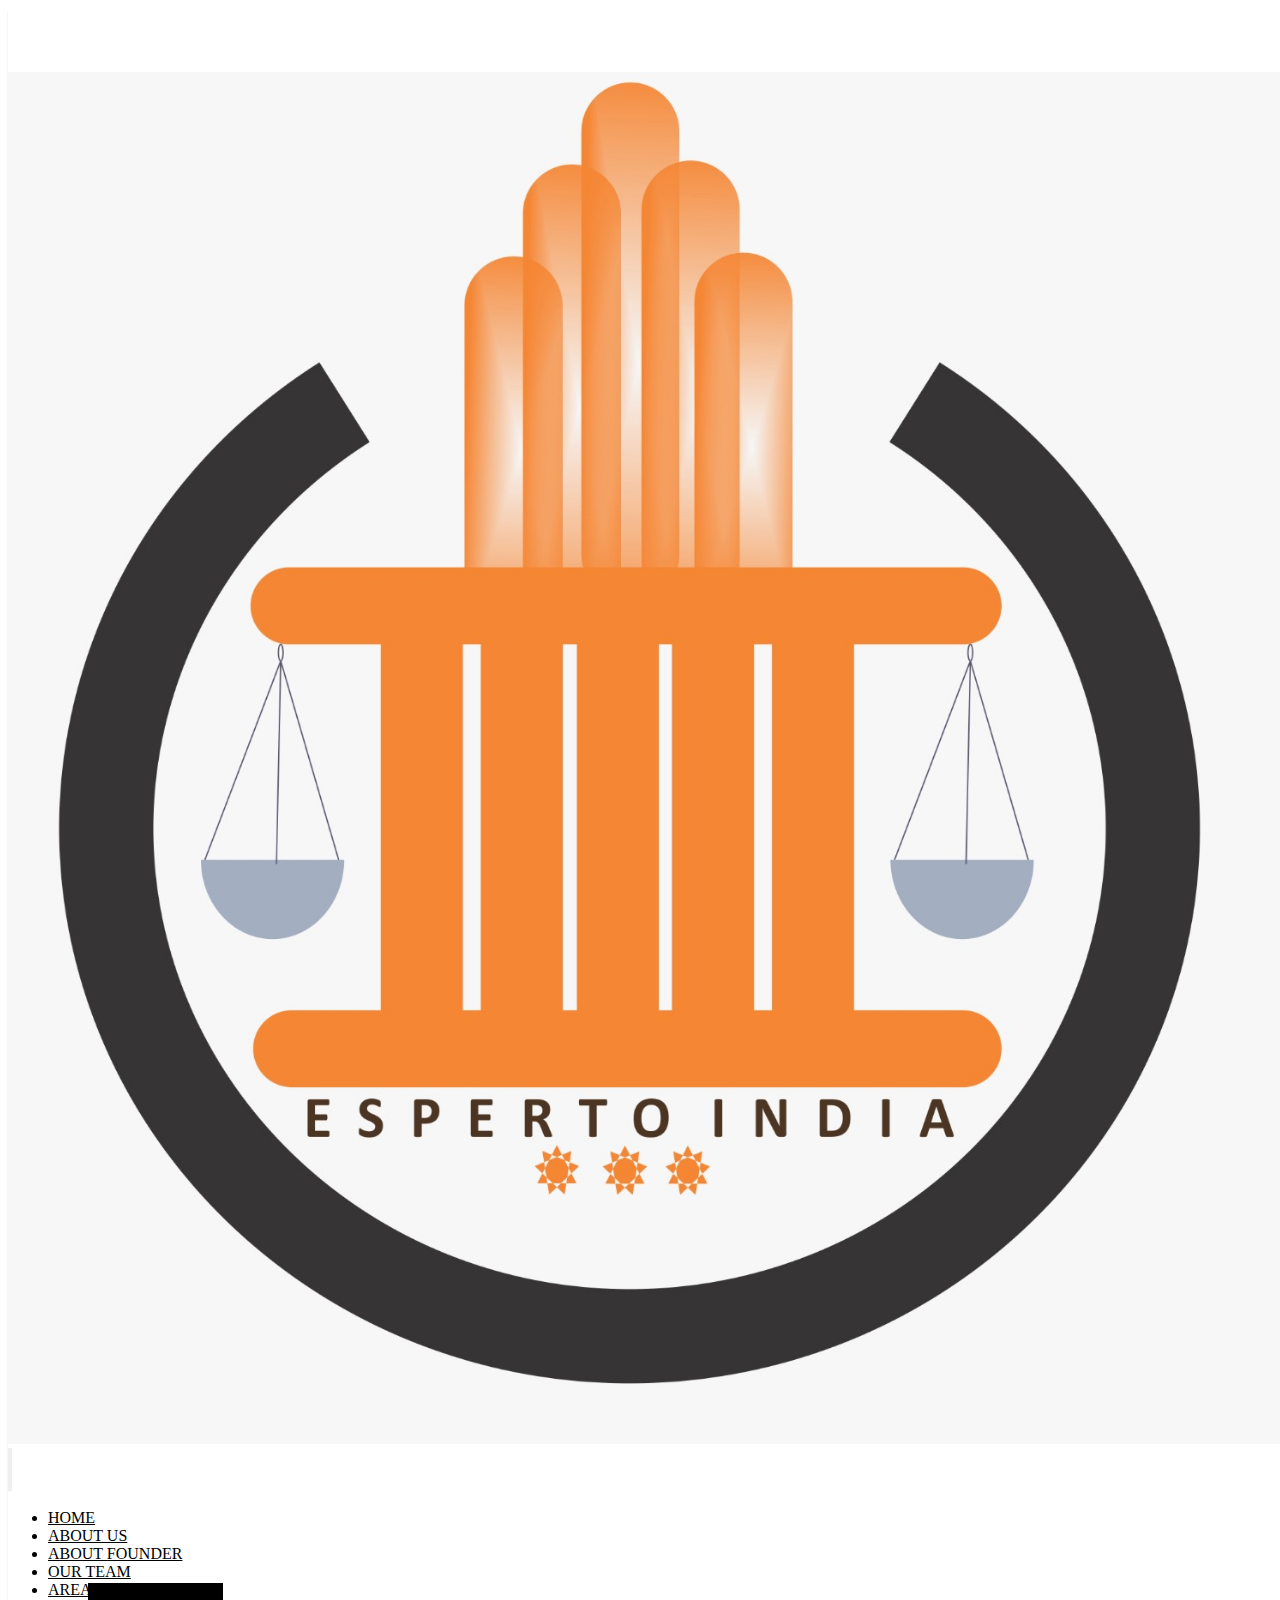
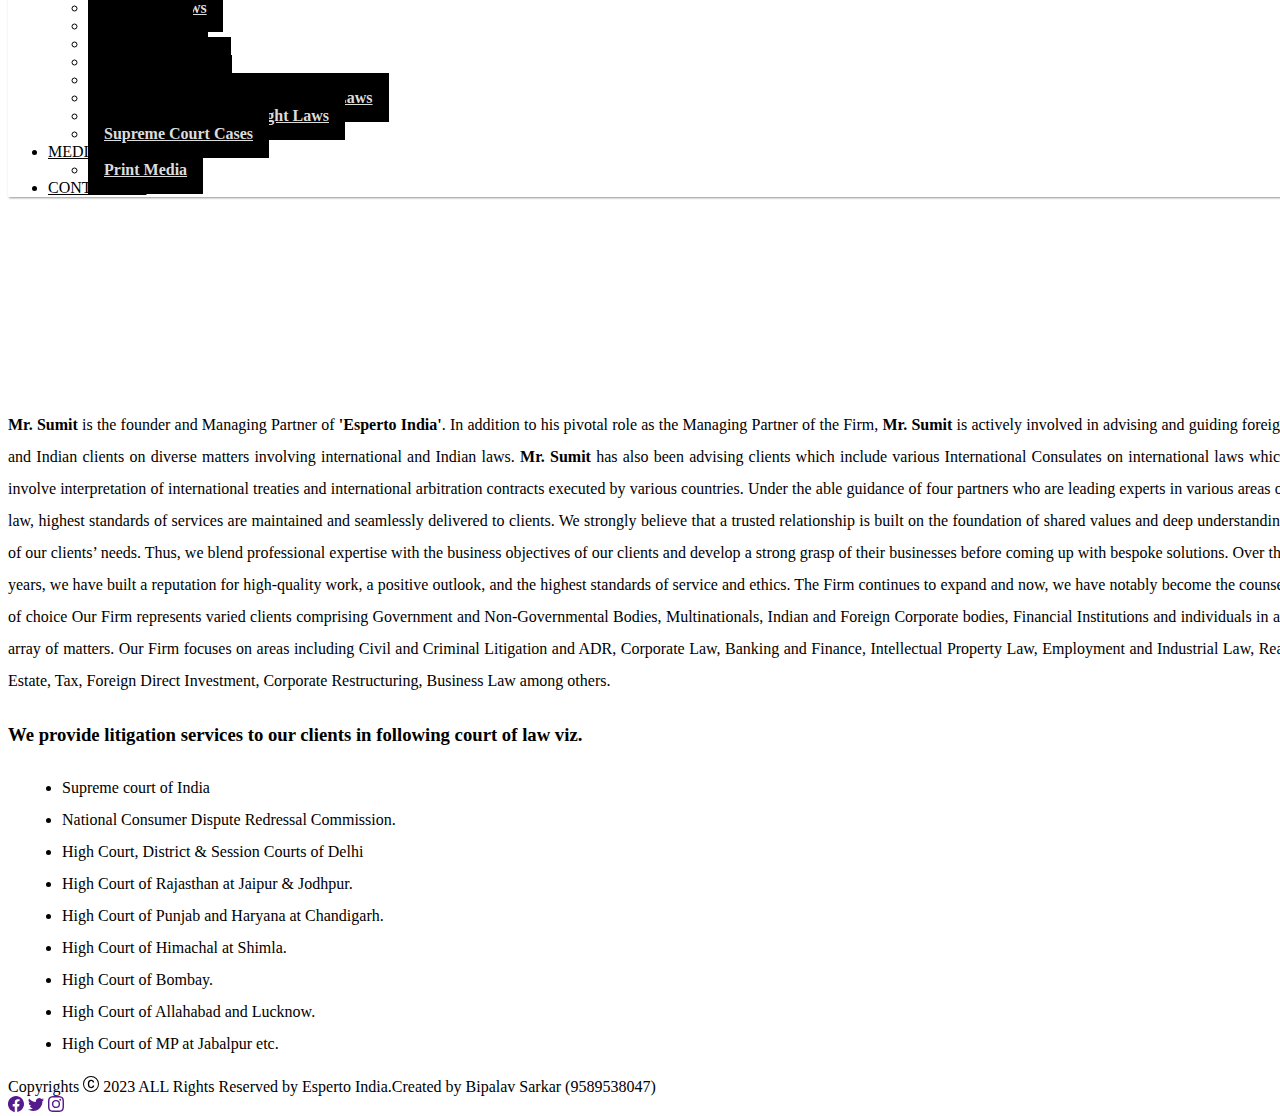
<file: about.html>
<!DOCTYPE html>
<html lang="en">
<head>
    <meta charset="UTF-8">
    <meta name="viewport" content="width=device-width, initial-scale=1.0">
    <title>About</title>
    <link href="https://cdn.jsdelivr.net/npm/bootstrap@5.3.2/dist/css/bootstrap.min.css" rel="stylesheet" integrity="sha384-T3c6CoIi6uLrA9TneNEoa7RxnatzjcDSCmG1MXxSR1GAsXEV/Dwwykc2MPK8M2HN" crossorigin="anonymous">
    <link rel="stylesheet" href="/style.css">
</head>
<body><nav class="navbar navbar-expand-lg bg-light border fixed-top">
  <div class="container">
    <a class="navbar-brand" href="#"><img class="img-fluid" src="/IMG-20231021-WA0005.jpg"></a>
    <button class="navbar-toggler" type="button" data-bs-toggle="collapse" data-bs-target="#navbarNavDropdown" aria-controls="navbarNavDropdown" aria-expanded="false" aria-label="Toggle navigation">
      <span class="navbar-toggler-icon"></span>
    </button>
    <div class="collapse navbar-collapse" id="navbarNavDropdown">
      <ul class="navbar-nav ms-auto">
        <li class="nav-item">
          <a class="nav-link" aria-current="page" href="index.html">HOME</a>
        </li>
        <li class="nav-item">
          <a class="nav-link" href="about.html">ABOUT US</a>
        </li>
        <li class="nav-item">
          <a class="nav-link" href="founder.html">ABOUT FOUNDER</a>
        </li>
        <li class="nav-item">
          <a class="nav-link" href="Team.html">OUR TEAM</a>
        </li>
        <li class="nav-item dropdown">
          <a class="nav-link dropdown-toggle" href="#" role="button" data-bs-toggle="dropdown" aria-expanded="false">
            AREAS OF PRACTICE
          </a>
          <ul class="dropdown-menu">
            <li><a class="dropdown-item" href="criminal.html">Criminal Laws</a></li>
            <li><a class="dropdown-item" href="civil.html">Civil Laws</a></li>
            <li><a class="dropdown-item" href="family.html">Family Laws</a></li>
            <li><a class="dropdown-item" href="consumer.html">Consumer Laws</a></li>
            <li><a class="dropdown-item" href="corporate.html">Corporate Laws</a></li>
            <li><a class="dropdown-item" href="banking.html">Banking And Financial Intitution Laws</a></li>
            <li><a class="dropdown-item" href="intellecual.html">Intellectual Property Right Laws</a></li>
            <li><a class="dropdown-item" href="supreme.html">Supreme Court Cases</a></li>
            
            
          </ul>
        </li>
        <li class="nav-item dropdown">
          <a class="nav-link dropdown-toggle" href="#" role="button" data-bs-toggle="dropdown" aria-expanded="false">
            MEDIA COVERAGE
          </a>
          <ul class="dropdown-menu">
            <li><a class="dropdown-item" href="print.html">Print Media</a></li> 
          </ul>
        </li>
        <li class="nav-item">
          <a class="nav-link" href="contact.html">CONTACT US</a>
        </li>
      </ul>
    </div>
  </div>
</nav>

      <section>
        <div class="container mt-5">
            <div class="row justify-content-center align-items-center mt-5 about">
                <p><strong>Mr. Sumit</strong> is the founder and Managing Partner of <strong>'Esperto India'</strong>. In addition to his pivotal role as the Managing Partner of the Firm, <strong>Mr. Sumit</strong> is actively involved in advising and guiding foreign and Indian clients on diverse matters involving international and Indian laws. <strong>Mr. Sumit</strong> has also been advising clients which include various International Consulates on international laws which involve interpretation of international treaties and international arbitration contracts executed by various countries.


                    Under the able guidance of four partners who are leading experts in various areas of law, highest standards of services are maintained and seamlessly delivered to clients.
                    
                    
                    We strongly believe that a trusted relationship is built on the foundation of shared values and deep understanding of our clients’ needs. Thus, we blend professional expertise with the business objectives of our clients and develop a strong grasp of their businesses before coming up with bespoke solutions.
                    
                    
                    Over the years, we have built a reputation for high-quality work, a positive outlook, and the highest standards of service and ethics. The Firm continues to expand and now, we have notably become the counsel of choice
                    
                    
                    Our Firm represents varied clients comprising Government and Non-Governmental Bodies, Multinationals, Indian and Foreign Corporate bodies, Financial Institutions and individuals in an array of matters. Our Firm focuses on areas including Civil and Criminal Litigation and ADR, Corporate Law, Banking and Finance, Intellectual Property Law, Employment and Industrial Law, Real Estate, Tax, Foreign Direct Investment, Corporate Restructuring, Business Law among others.</p>
                <h3>We provide litigation services to our clients in following court of law viz.</h3>
                <ul class="ul-about">
                    <li>Supreme court of India</li>
                    <li>National Consumer Dispute Redressal Commission.</li>
                    <li>High Court, District & Session Courts of Delhi</li>
                    <li>High Court of Rajasthan at Jaipur & Jodhpur.</li>
                    <li>High Court of Punjab and Haryana at Chandigarh.</li>
                    <li>High Court of Himachal at Shimla.</li>
                    <li>High Court of Bombay.</li>
                    <li>High Court of Allahabad and Lucknow.</li>
                    <li>High Court of MP at Jabalpur etc.</li>
                </ul>
             
                </div>
        </div>
      </section>
      <div class="p-3 container-fluid bg-dark text-white d-flex justify-content-around align-items-center">
        <div>
          Copyrights <svg xmlns="http://www.w3.org/2000/svg" width="16" height="16" fill="currentColor" class="bi bi-c-circle" viewBox="0 0 16 16">
            <path d="M1 8a7 7 0 1 0 14 0A7 7 0 0 0 1 8Zm15 0A8 8 0 1 1 0 8a8 8 0 0 1 16 0ZM8.146 4.992c-1.212 0-1.927.92-1.927 2.502v1.06c0 1.571.703 2.462 1.927 2.462.979 0 1.641-.586 1.729-1.418h1.295v.093c-.1 1.448-1.354 2.467-3.03 2.467-2.091 0-3.269-1.336-3.269-3.603V7.482c0-2.261 1.201-3.638 3.27-3.638 1.681 0 2.935 1.054 3.029 2.572v.088H9.875c-.088-.879-.768-1.512-1.729-1.512Z"/>
          </svg> 2023 ALL Rights Reserved by Esperto India.Created by <span class="fs-5 text-primary">Bipalav Sarkar (9589538047)</span>

        </div>
        <div class="text-center mt-2">
          <a href=""><svg xmlns="http://www.w3.org/2000/svg" width="16" height="16" fill="currentColor" class="bi bi-facebook" viewBox="0 0 16 16">
            <path d="M16 8.049c0-4.446-3.582-8.05-8-8.05C3.58 0-.002 3.603-.002 8.05c0 4.017 2.926 7.347 6.75 7.951v-5.625h-2.03V8.05H6.75V6.275c0-2.017 1.195-3.131 3.022-3.131.876 0 1.791.157 1.791.157v1.98h-1.009c-.993 0-1.303.621-1.303 1.258v1.51h2.218l-.354 2.326H9.25V16c3.824-.604 6.75-3.934 6.75-7.951z"/>
          </svg></a>
          <a href=""><svg xmlns="http://www.w3.org/2000/svg" width="16" height="16" fill="currentColor" class="mx-3 bi bi-twitter" viewBox="0 0 16 16">
            <path d="M5.026 15c6.038 0 9.341-5.003 9.341-9.334 0-.14 0-.282-.006-.422A6.685 6.685 0 0 0 16 3.542a6.658 6.658 0 0 1-1.889.518 3.301 3.301 0 0 0 1.447-1.817 6.533 6.533 0 0 1-2.087.793A3.286 3.286 0 0 0 7.875 6.03a9.325 9.325 0 0 1-6.767-3.429 3.289 3.289 0 0 0 1.018 4.382A3.323 3.323 0 0 1 .64 6.575v.045a3.288 3.288 0 0 0 2.632 3.218 3.203 3.203 0 0 1-.865.115 3.23 3.23 0 0 1-.614-.057 3.283 3.283 0 0 0 3.067 2.277A6.588 6.588 0 0 1 .78 13.58a6.32 6.32 0 0 1-.78-.045A9.344 9.344 0 0 0 5.026 15z"/>
          </svg></a>
          <a href=""><svg xmlns="http://www.w3.org/2000/svg" width="16" height="16" fill="currentColor" class="bi bi-instagram" viewBox="0 0 16 16">
            <path d="M8 0C5.829 0 5.556.01 4.703.048 3.85.088 3.269.222 2.76.42a3.917 3.917 0 0 0-1.417.923A3.927 3.927 0 0 0 .42 2.76C.222 3.268.087 3.85.048 4.7.01 5.555 0 5.827 0 8.001c0 2.172.01 2.444.048 3.297.04.852.174 1.433.372 1.942.205.526.478.972.923 1.417.444.445.89.719 1.416.923.51.198 1.09.333 1.942.372C5.555 15.99 5.827 16 8 16s2.444-.01 3.298-.048c.851-.04 1.434-.174 1.943-.372a3.916 3.916 0 0 0 1.416-.923c.445-.445.718-.891.923-1.417.197-.509.332-1.09.372-1.942C15.99 10.445 16 10.173 16 8s-.01-2.445-.048-3.299c-.04-.851-.175-1.433-.372-1.941a3.926 3.926 0 0 0-.923-1.417A3.911 3.911 0 0 0 13.24.42c-.51-.198-1.092-.333-1.943-.372C10.443.01 10.172 0 7.998 0h.003zm-.717 1.442h.718c2.136 0 2.389.007 3.232.046.78.035 1.204.166 1.486.275.373.145.64.319.92.599.28.28.453.546.598.92.11.281.24.705.275 1.485.039.843.047 1.096.047 3.231s-.008 2.389-.047 3.232c-.035.78-.166 1.203-.275 1.485a2.47 2.47 0 0 1-.599.919c-.28.28-.546.453-.92.598-.28.11-.704.24-1.485.276-.843.038-1.096.047-3.232.047s-2.39-.009-3.233-.047c-.78-.036-1.203-.166-1.485-.276a2.478 2.478 0 0 1-.92-.598 2.48 2.48 0 0 1-.6-.92c-.109-.281-.24-.705-.275-1.485-.038-.843-.046-1.096-.046-3.233 0-2.136.008-2.388.046-3.231.036-.78.166-1.204.276-1.486.145-.373.319-.64.599-.92.28-.28.546-.453.92-.598.282-.11.705-.24 1.485-.276.738-.034 1.024-.044 2.515-.045v.002zm4.988 1.328a.96.96 0 1 0 0 1.92.96.96 0 0 0 0-1.92zm-4.27 1.122a4.109 4.109 0 1 0 0 8.217 4.109 4.109 0 0 0 0-8.217zm0 1.441a2.667 2.667 0 1 1 0 5.334 2.667 2.667 0 0 1 0-5.334z"/>
          </svg></a>
        </div>
      
    </div>






















    <script src="https://cdn.jsdelivr.net/npm/bootstrap@5.3.2/dist/js/bootstrap.bundle.min.js" integrity="sha384-C6RzsynM9kWDrMNeT87bh95OGNyZPhcTNXj1NW7RuBCsyN/o0jlpcV8Qyq46cDfL" crossorigin="anonymous"></script>

</body>
</html>
</file>
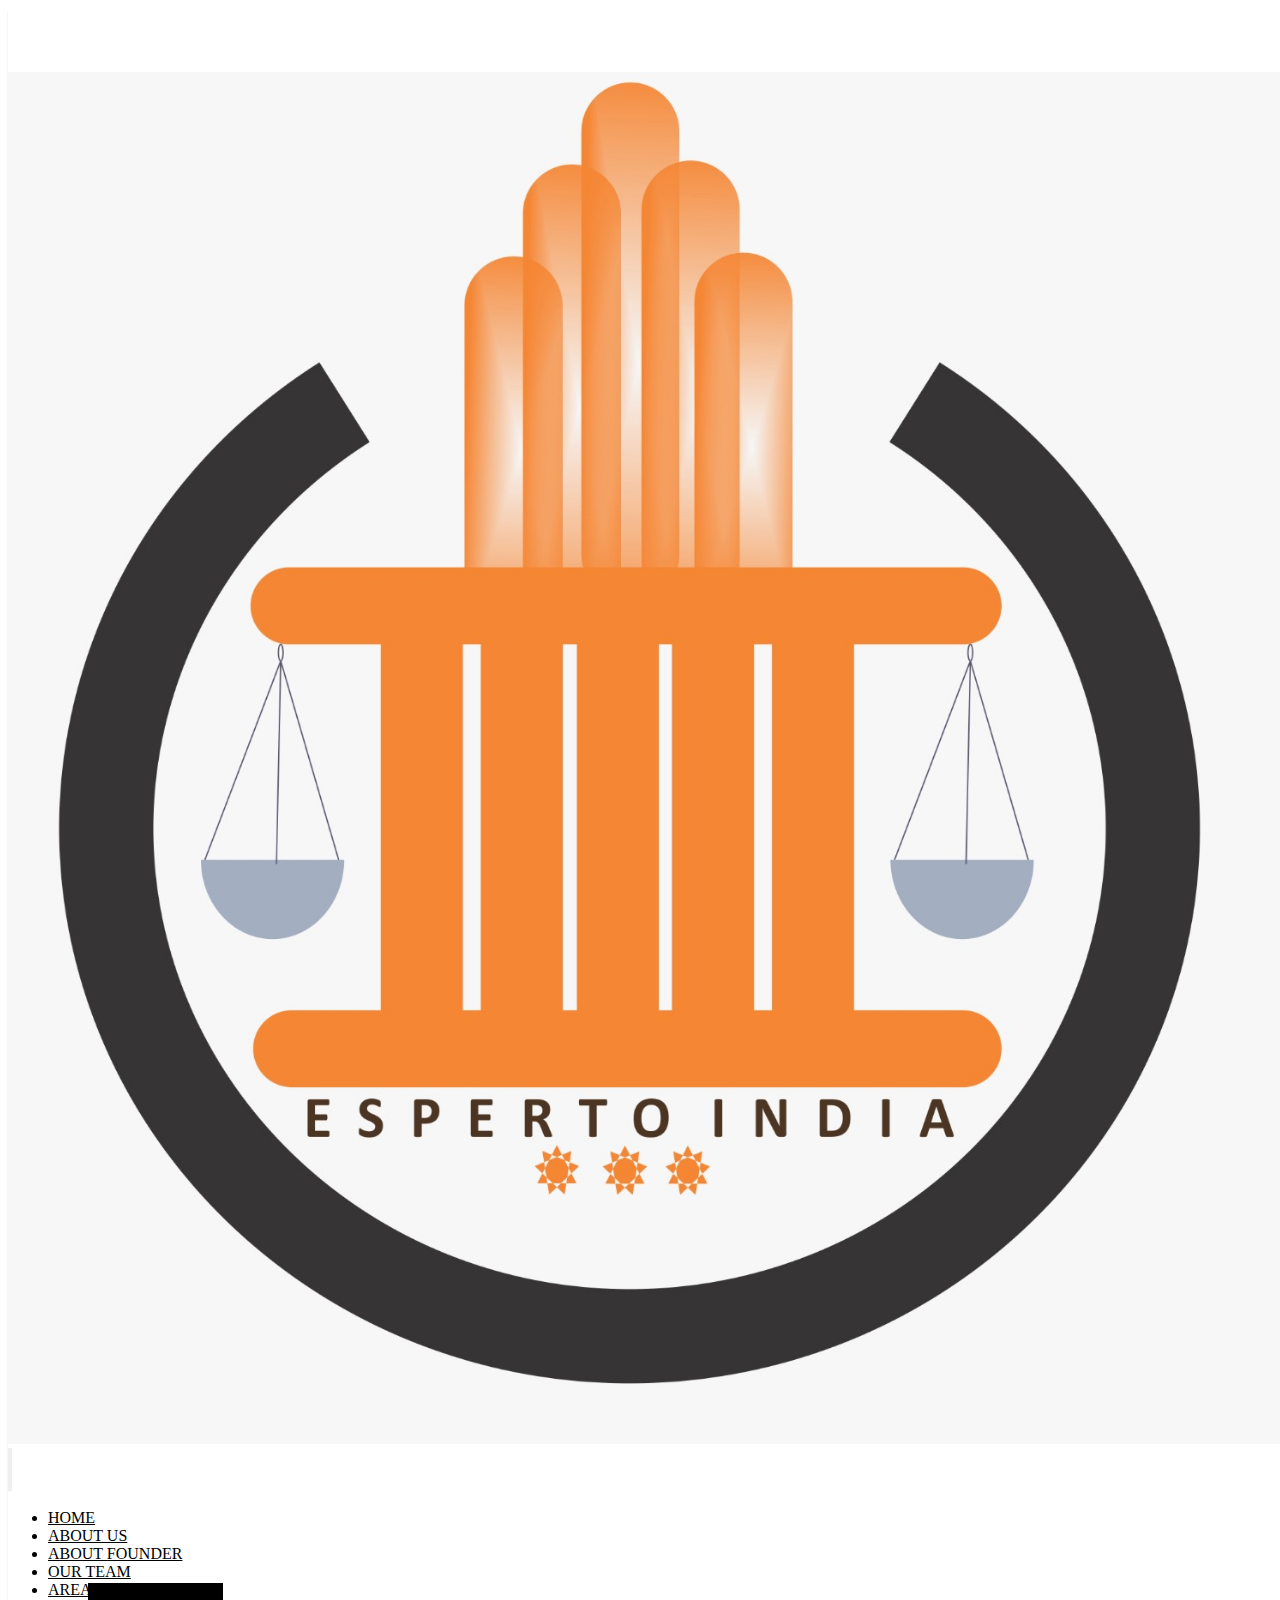
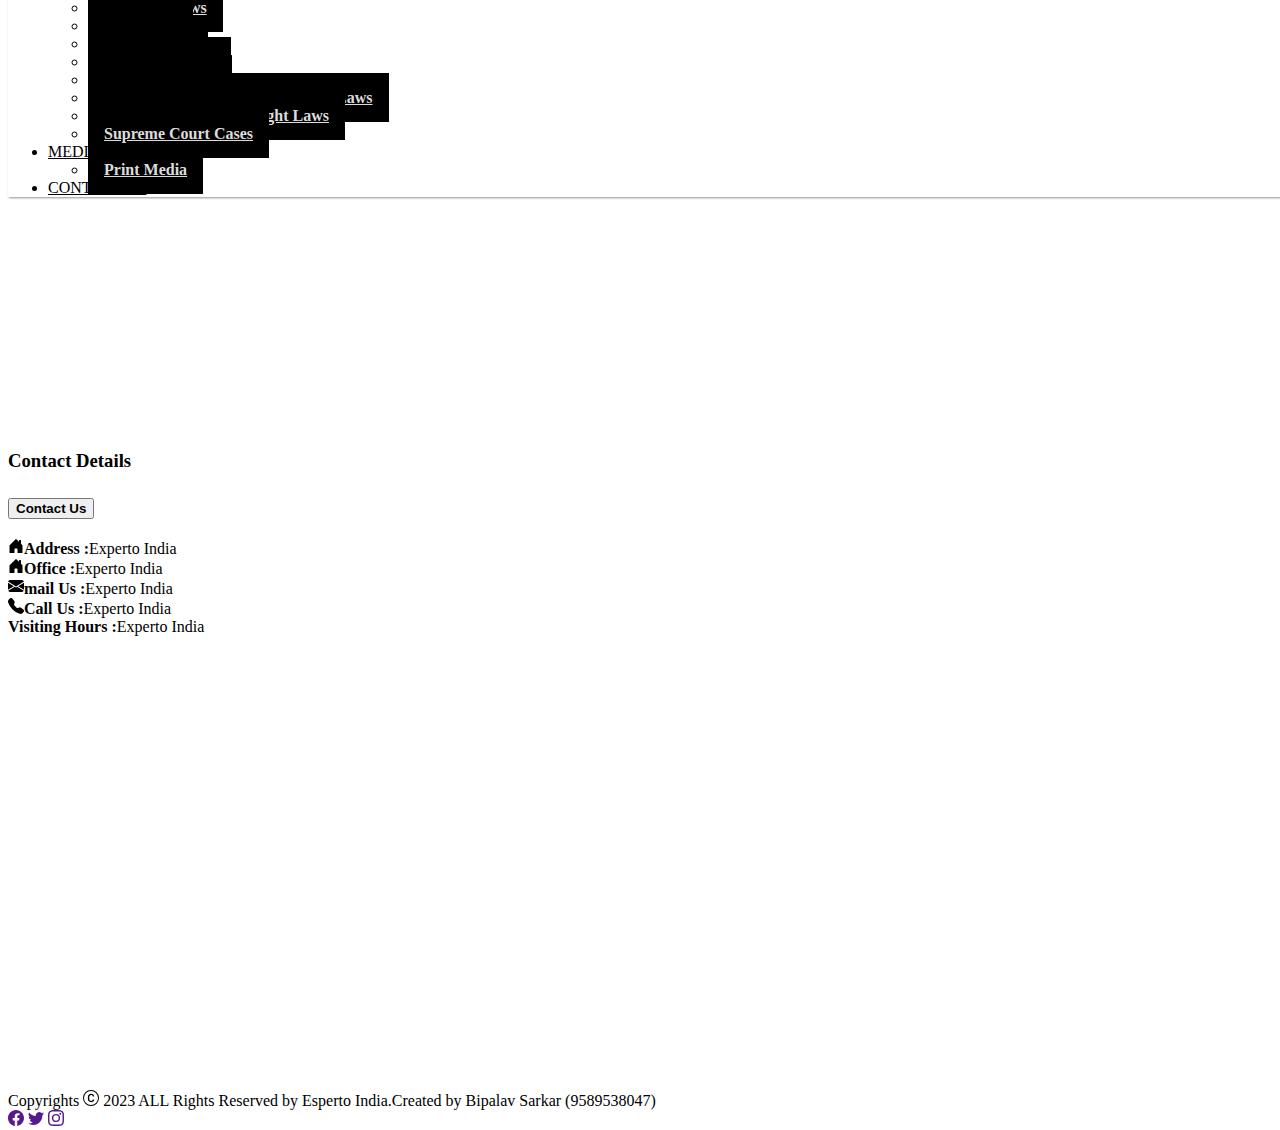
<file: contact.html>
<!DOCTYPE html>
<html lang="en">
<head>
    <meta charset="UTF-8">
    <meta name="viewport" content="width=device-width, initial-scale=1.0">
    <title>Contact us</title>
    <link href="https://cdn.jsdelivr.net/npm/bootstrap@5.3.2/dist/css/bootstrap.min.css" rel="stylesheet" integrity="sha384-T3c6CoIi6uLrA9TneNEoa7RxnatzjcDSCmG1MXxSR1GAsXEV/Dwwykc2MPK8M2HN" crossorigin="anonymous">
    <link rel="stylesheet" href="/style.css">
</head>
<body class="container-fluid">
  <nav class="navbar navbar-expand-lg bg-light border fixed-top">
  <div class="container">
    <a class="navbar-brand" href="#"><img class="img-fluid" src="/IMG-20231021-WA0005.jpg"></a>
    <button class="navbar-toggler" type="button" data-bs-toggle="collapse" data-bs-target="#navbarNavDropdown" aria-controls="navbarNavDropdown" aria-expanded="false" aria-label="Toggle navigation">
      <span class="navbar-toggler-icon"></span>
    </button>
    <div class="collapse navbar-collapse" id="navbarNavDropdown">
      <ul class="navbar-nav ms-auto">
        <li class="nav-item">
          <a class="nav-link" aria-current="page" href="index.html">HOME</a>
        </li>
        <li class="nav-item">
          <a class="nav-link" href="about.html">ABOUT US</a>
        </li>
        <li class="nav-item">
          <a class="nav-link" href="founder.html">ABOUT FOUNDER</a>
        </li>
        <li class="nav-item">
          <a class="nav-link" href="Team.html">OUR TEAM</a>
        </li>
        <li class="nav-item dropdown">
          <a class="nav-link dropdown-toggle" href="#" role="button" data-bs-toggle="dropdown" aria-expanded="false">
            AREAS OF PRACTICE
          </a>
          <ul class="dropdown-menu">
            <li><a class="dropdown-item" href="criminal.html">Criminal Laws</a></li>
            <li><a class="dropdown-item" href="civil.html">Civil Laws</a></li>
            <li><a class="dropdown-item" href="family.html">Family Laws</a></li>
            <li><a class="dropdown-item" href="consumer.html">Consumer Laws</a></li>
            <li><a class="dropdown-item" href="corporate.html">Corporate Laws</a></li>
            <li><a class="dropdown-item" href="banking.html">Banking And Financial Intitution Laws</a></li>
            <li><a class="dropdown-item" href="intellecual.html">Intellectual Property Right Laws</a></li>
            <li><a class="dropdown-item" href="supreme.html">Supreme Court Cases</a></li>
            
            
          </ul>
        </li>
        <li class="nav-item dropdown">
          <a class="nav-link dropdown-toggle" href="#" role="button" data-bs-toggle="dropdown" aria-expanded="false">
            MEDIA COVERAGE
          </a>
          <ul class="dropdown-menu">
            <li><a class="dropdown-item" href="print.html">Print Media</a></li> 
          </ul>
        </li>
        <li class="nav-item">
          <a class="nav-link" href="contact.html">CONTACT US</a>
        </li>
      </ul>
    </div>
  </div>
</nav>

      <section id="contact">
        <div class="container">
          <h3 class="contacth-3 text-center">Contact Details</h3>
          <div class="row mt-4">
             
            <div class="col-12 col-sm-12 col-md-6 col-lg-6">
              <div class="accordion" id="accordionExample">
                <div class="accordion-item">
                  <h2 class="accordion-header" id="headingOne">
                    <button class="accordion-button bg-light" type="button" data-bs-toggle="collapse" data-bs-target="#collapseOne" aria-expanded="true" aria-controls="collapseOne">
                      <strong>Contact Us</strong>
                    </button>
                  </h2>
                  <div id="collapseOne" class="accordion-collapse collapse show" aria-labelledby="headingOne" data-bs-parent="#accordionExample">
                    <div class="accordion-body align-items-center">
                      <svg xmlns="http://www.w3.org/2000/svg" width="16" height="16" fill="currentColor" class="text-primary bi bi-house-door-fill" viewBox="0 0 16 16">
                        <path d="M6.5 14.5v-3.505c0-.245.25-.495.5-.495h2c.25 0 .5.25.5.5v3.5a.5.5 0 0 0 .5.5h4a.5.5 0 0 0 .5-.5v-7a.5.5 0 0 0-.146-.354L13 5.793V2.5a.5.5 0 0 0-.5-.5h-1a.5.5 0 0 0-.5.5v1.293L8.354 1.146a.5.5 0 0 0-.708 0l-6 6A.5.5 0 0 0 1.5 7.5v7a.5.5 0 0 0 .5.5h4a.5.5 0 0 0 .5-.5Z"/>
                      </svg><span><strong class="mx-2">Address :</strong>Experto India </span>
                    </div>
                  </div>
                  <div id="collapseOne" class="accordion-collapse collapse show" aria-labelledby="headingOne" data-bs-parent="#accordionExample">
                    <div class="accordion-body align-items-center">
                      <svg xmlns="http://www.w3.org/2000/svg" width="16" height="16" fill="currentColor" class="text-primary bi bi-house-door-fill" viewBox="0 0 16 16">
                        <path d="M6.5 14.5v-3.505c0-.245.25-.495.5-.495h2c.25 0 .5.25.5.5v3.5a.5.5 0 0 0 .5.5h4a.5.5 0 0 0 .5-.5v-7a.5.5 0 0 0-.146-.354L13 5.793V2.5a.5.5 0 0 0-.5-.5h-1a.5.5 0 0 0-.5.5v1.293L8.354 1.146a.5.5 0 0 0-.708 0l-6 6A.5.5 0 0 0 1.5 7.5v7a.5.5 0 0 0 .5.5h4a.5.5 0 0 0 .5-.5Z"/>
                      </svg><span><strong class="mx-2">Office :</strong>Experto India </span>
                    </div>
                  </div>
                  <div id="collapseOne" class="accordion-collapse collapse show" aria-labelledby="headingOne" data-bs-parent="#accordionExample">
                    <div class="accordion-body align-items-center">
                      <svg xmlns="http://www.w3.org/2000/svg" width="16" height="16" fill="currentColor" class="text-primary bi bi-envelope-fill" viewBox="0 0 16 16">
                        <path d="M.05 3.555A2 2 0 0 1 2 2h12a2 2 0 0 1 1.95 1.555L8 8.414.05 3.555ZM0 4.697v7.104l5.803-3.558L0 4.697ZM6.761 8.83l-6.57 4.027A2 2 0 0 0 2 14h12a2 2 0 0 0 1.808-1.144l-6.57-4.027L8 9.586l-1.239-.757Zm3.436-.586L16 11.801V4.697l-5.803 3.546Z"/>
                      </svg><span><strong class="mx-2">mail Us :</strong>Experto India </span>
                    </div>
                  </div>
                  <div id="collapseOne" class="accordion-collapse collapse show" aria-labelledby="headingOne" data-bs-parent="#accordionExample">
                    <div class="accordion-body align-items-center">
                      <svg xmlns="http://www.w3.org/2000/svg" width="16" height="16" fill="currentColor" class="text-primary bi bi-telephone-fill" viewBox="0 0 16 16">
                        <path fill-rule="evenodd" d="M1.885.511a1.745 1.745 0 0 1 2.61.163L6.29 2.98c.329.423.445.974.315 1.494l-.547 2.19a.678.678 0 0 0 .178.643l2.457 2.457a.678.678 0 0 0 .644.178l2.189-.547a1.745 1.745 0 0 1 1.494.315l2.306 1.794c.829.645.905 1.87.163 2.611l-1.034 1.034c-.74.74-1.846 1.065-2.877.702a18.634 18.634 0 0 1-7.01-4.42 18.634 18.634 0 0 1-4.42-7.009c-.362-1.03-.037-2.137.703-2.877L1.885.511z"/>
                      </svg><span><strong class="mx-2">Call Us :</strong>Experto India </span>
                    </div>
                  </div>
                  <div id="collapseOne" class="accordion-collapse collapse show" aria-labelledby="headingOne" data-bs-parent="#accordionExample">
                    <div class="accordion-body align-items-center">
                      <span><strong class="mx-4">Visiting Hours :</strong>Experto India </span>
                    </div>
                  </div>
                </div>
              </div>
            </div>
            <div class="col-12 col-sm-12 col-md-6 col-lg-6">
              <iframe class="w-100" src="https://www.google.com/maps/embed?pb=!1m18!1m12!1m3!1d3502.520486652764!2d77.07121945917608!3d28.614158747431272!2m3!1f0!2f0!3f0!3m2!1i1024!2i768!4f13.1!3m3!1m2!1s0x390d04ca52adf05f%3A0x42f6e0e650741b8b!2sGurudawarwa%20Sibgh%20Sabha!5e0!3m2!1sen!2sin!4v1698304167647!5m2!1sen!2sin"  height="450" style="border:0;" allowfullscreen="" loading="lazy" referrerpolicy="no-referrer-when-downgrade"></iframe>
            </div>
          </div>
        </div>
      </section>
      <div class="p-3 container-fluid bg-dark text-white d-flex justify-content-around align-items-center">
        <div>
          Copyrights <svg xmlns="http://www.w3.org/2000/svg" width="16" height="16" fill="currentColor" class="bi bi-c-circle" viewBox="0 0 16 16">
            <path d="M1 8a7 7 0 1 0 14 0A7 7 0 0 0 1 8Zm15 0A8 8 0 1 1 0 8a8 8 0 0 1 16 0ZM8.146 4.992c-1.212 0-1.927.92-1.927 2.502v1.06c0 1.571.703 2.462 1.927 2.462.979 0 1.641-.586 1.729-1.418h1.295v.093c-.1 1.448-1.354 2.467-3.03 2.467-2.091 0-3.269-1.336-3.269-3.603V7.482c0-2.261 1.201-3.638 3.27-3.638 1.681 0 2.935 1.054 3.029 2.572v.088H9.875c-.088-.879-.768-1.512-1.729-1.512Z"/>
          </svg> 2023 ALL Rights Reserved by Esperto India.Created by <span class="fs-5 text-primary">Bipalav Sarkar (9589538047)</span>

        </div>
        <div class="text-center mt-2">
          <a href=""><svg xmlns="http://www.w3.org/2000/svg" width="16" height="16" fill="currentColor" class="bi bi-facebook" viewBox="0 0 16 16">
            <path d="M16 8.049c0-4.446-3.582-8.05-8-8.05C3.58 0-.002 3.603-.002 8.05c0 4.017 2.926 7.347 6.75 7.951v-5.625h-2.03V8.05H6.75V6.275c0-2.017 1.195-3.131 3.022-3.131.876 0 1.791.157 1.791.157v1.98h-1.009c-.993 0-1.303.621-1.303 1.258v1.51h2.218l-.354 2.326H9.25V16c3.824-.604 6.75-3.934 6.75-7.951z"/>
          </svg></a>
          <a href=""><svg xmlns="http://www.w3.org/2000/svg" width="16" height="16" fill="currentColor" class="mx-3 bi bi-twitter" viewBox="0 0 16 16">
            <path d="M5.026 15c6.038 0 9.341-5.003 9.341-9.334 0-.14 0-.282-.006-.422A6.685 6.685 0 0 0 16 3.542a6.658 6.658 0 0 1-1.889.518 3.301 3.301 0 0 0 1.447-1.817 6.533 6.533 0 0 1-2.087.793A3.286 3.286 0 0 0 7.875 6.03a9.325 9.325 0 0 1-6.767-3.429 3.289 3.289 0 0 0 1.018 4.382A3.323 3.323 0 0 1 .64 6.575v.045a3.288 3.288 0 0 0 2.632 3.218 3.203 3.203 0 0 1-.865.115 3.23 3.23 0 0 1-.614-.057 3.283 3.283 0 0 0 3.067 2.277A6.588 6.588 0 0 1 .78 13.58a6.32 6.32 0 0 1-.78-.045A9.344 9.344 0 0 0 5.026 15z"/>
          </svg></a>
          <a href=""><svg xmlns="http://www.w3.org/2000/svg" width="16" height="16" fill="currentColor" class="bi bi-instagram" viewBox="0 0 16 16">
            <path d="M8 0C5.829 0 5.556.01 4.703.048 3.85.088 3.269.222 2.76.42a3.917 3.917 0 0 0-1.417.923A3.927 3.927 0 0 0 .42 2.76C.222 3.268.087 3.85.048 4.7.01 5.555 0 5.827 0 8.001c0 2.172.01 2.444.048 3.297.04.852.174 1.433.372 1.942.205.526.478.972.923 1.417.444.445.89.719 1.416.923.51.198 1.09.333 1.942.372C5.555 15.99 5.827 16 8 16s2.444-.01 3.298-.048c.851-.04 1.434-.174 1.943-.372a3.916 3.916 0 0 0 1.416-.923c.445-.445.718-.891.923-1.417.197-.509.332-1.09.372-1.942C15.99 10.445 16 10.173 16 8s-.01-2.445-.048-3.299c-.04-.851-.175-1.433-.372-1.941a3.926 3.926 0 0 0-.923-1.417A3.911 3.911 0 0 0 13.24.42c-.51-.198-1.092-.333-1.943-.372C10.443.01 10.172 0 7.998 0h.003zm-.717 1.442h.718c2.136 0 2.389.007 3.232.046.78.035 1.204.166 1.486.275.373.145.64.319.92.599.28.28.453.546.598.92.11.281.24.705.275 1.485.039.843.047 1.096.047 3.231s-.008 2.389-.047 3.232c-.035.78-.166 1.203-.275 1.485a2.47 2.47 0 0 1-.599.919c-.28.28-.546.453-.92.598-.28.11-.704.24-1.485.276-.843.038-1.096.047-3.232.047s-2.39-.009-3.233-.047c-.78-.036-1.203-.166-1.485-.276a2.478 2.478 0 0 1-.92-.598 2.48 2.48 0 0 1-.6-.92c-.109-.281-.24-.705-.275-1.485-.038-.843-.046-1.096-.046-3.233 0-2.136.008-2.388.046-3.231.036-.78.166-1.204.276-1.486.145-.373.319-.64.599-.92.28-.28.546-.453.92-.598.282-.11.705-.24 1.485-.276.738-.034 1.024-.044 2.515-.045v.002zm4.988 1.328a.96.96 0 1 0 0 1.92.96.96 0 0 0 0-1.92zm-4.27 1.122a4.109 4.109 0 1 0 0 8.217 4.109 4.109 0 0 0 0-8.217zm0 1.441a2.667 2.667 0 1 1 0 5.334 2.667 2.667 0 0 1 0-5.334z"/>
          </svg></a>
        </div>
      
    </div>






















    <script src="https://cdn.jsdelivr.net/npm/bootstrap@5.3.2/dist/js/bootstrap.bundle.min.js" integrity="sha384-C6RzsynM9kWDrMNeT87bh95OGNyZPhcTNXj1NW7RuBCsyN/o0jlpcV8Qyq46cDfL" crossorigin="anonymous"></script>

</body>
</html>
</file>
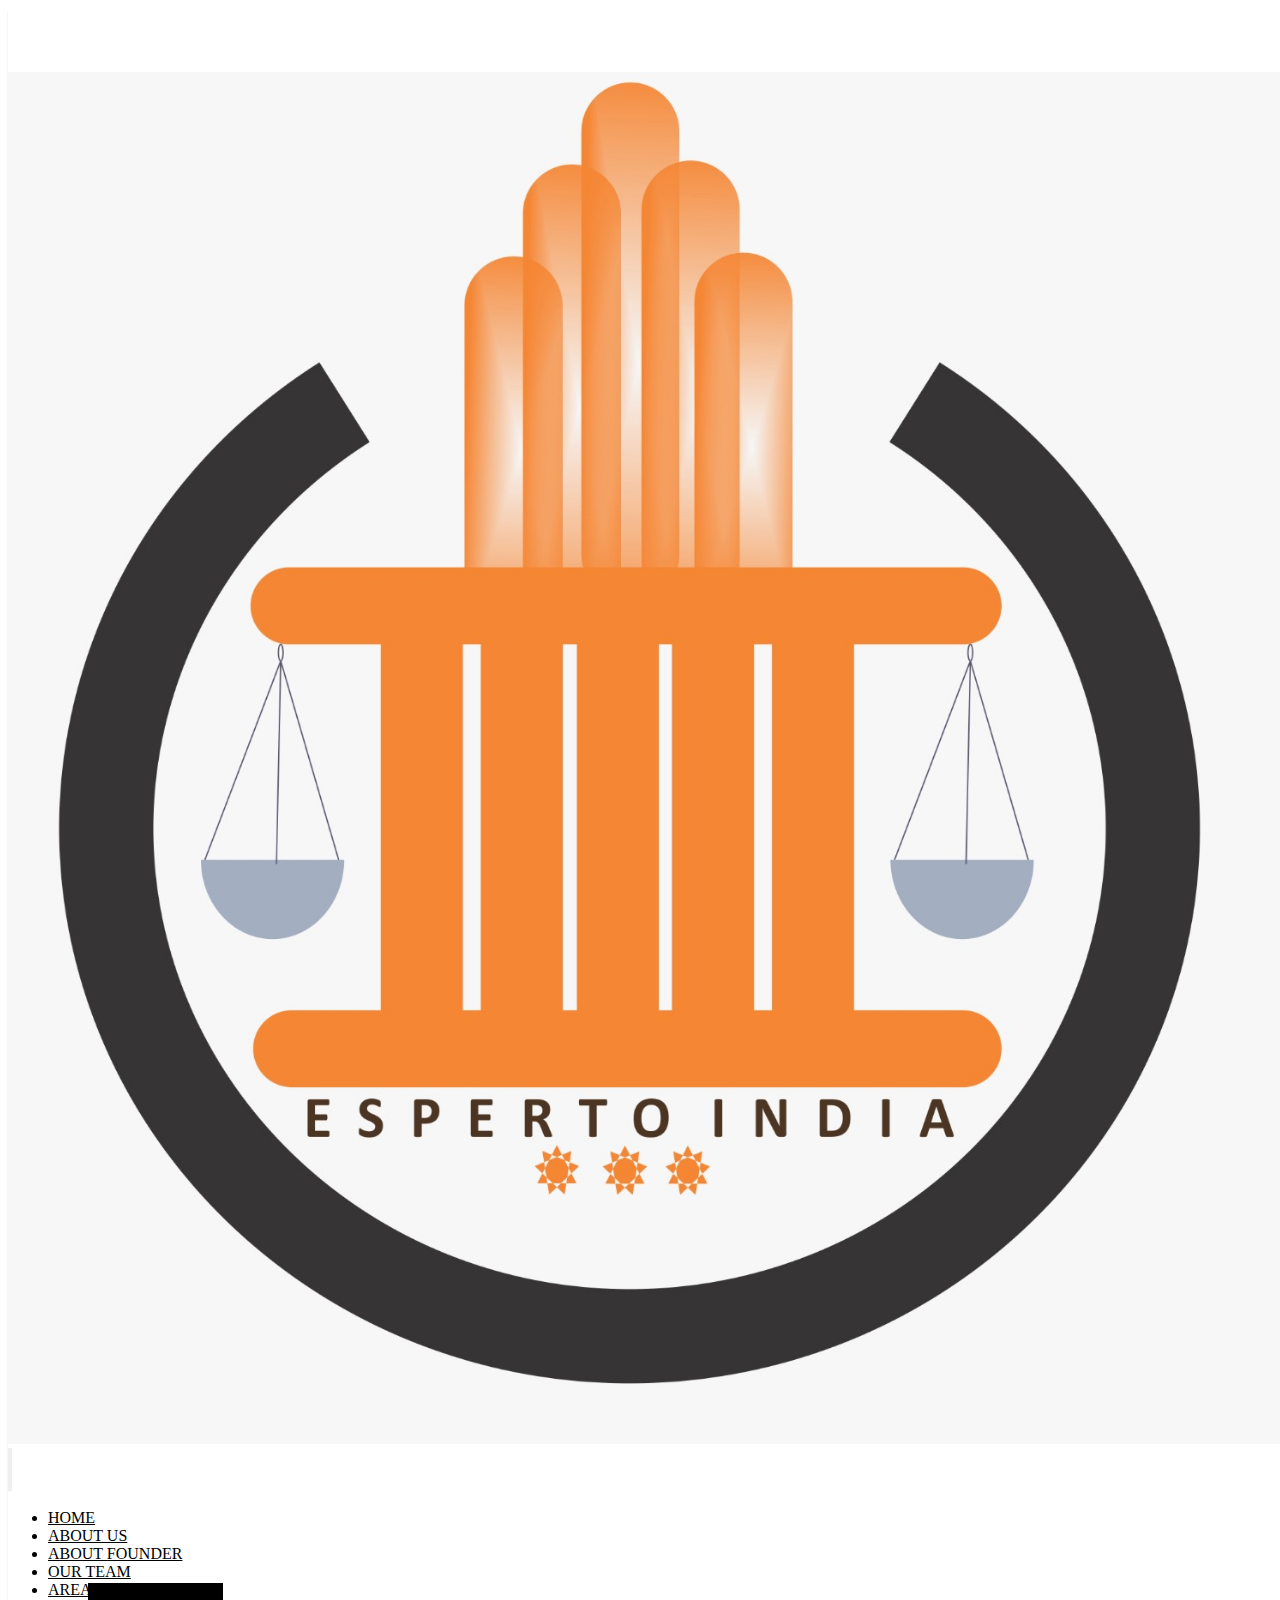
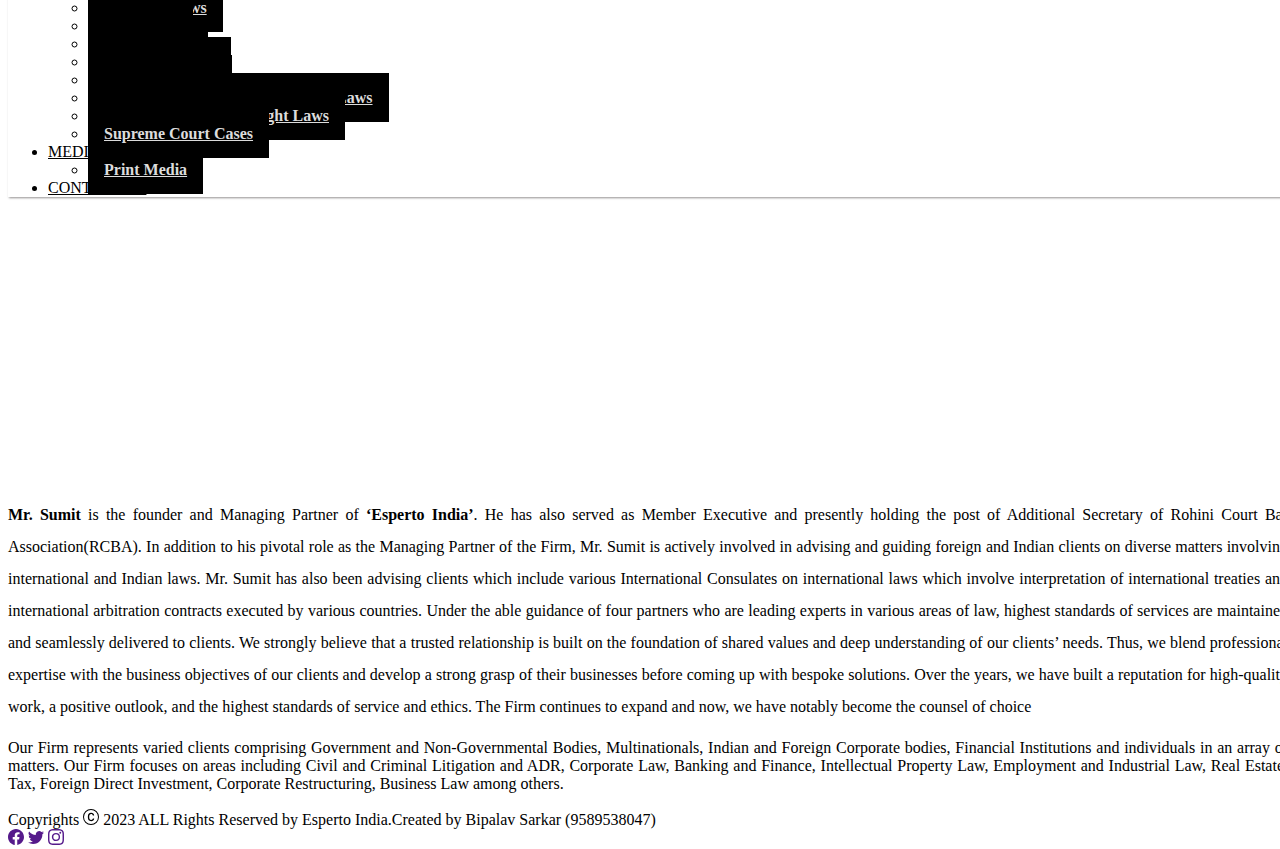
<file: founder.html>
<!DOCTYPE html>
<html lang="en">

<head>
    <meta charset="UTF-8">
    <meta name="viewport" content="width=device-width, initial-scale=1.0">
    <title>About Founder</title>
    <link href="https://cdn.jsdelivr.net/npm/bootstrap@5.3.2/dist/css/bootstrap.min.css" rel="stylesheet"
        integrity="sha384-T3c6CoIi6uLrA9TneNEoa7RxnatzjcDSCmG1MXxSR1GAsXEV/Dwwykc2MPK8M2HN" crossorigin="anonymous">
    <link rel="stylesheet" href="/style.css">
</head>

<body>
    <nav class="navbar navbar-expand-lg bg-light border fixed-top">
        <div class="container">
          <a class="navbar-brand" href="#"><img class="img-fluid" src="/IMG-20231021-WA0005.jpg"></a>
          <button class="navbar-toggler" type="button" data-bs-toggle="collapse" data-bs-target="#navbarNavDropdown" aria-controls="navbarNavDropdown" aria-expanded="false" aria-label="Toggle navigation">
            <span class="navbar-toggler-icon"></span>
          </button>
          <div class="collapse navbar-collapse" id="navbarNavDropdown">
            <ul class="navbar-nav ms-auto">
              <li class="nav-item">
                <a class="nav-link" aria-current="page" href="index.html">HOME</a>
              </li>
              <li class="nav-item">
                <a class="nav-link" href="about.html">ABOUT US</a>
              </li>
              <li class="nav-item">
                <a class="nav-link" href="founder.html">ABOUT FOUNDER</a>
              </li>
              <li class="nav-item">
                <a class="nav-link" href="Team.html">OUR TEAM</a>
              </li>
              <li class="nav-item dropdown">
                <a class="nav-link dropdown-toggle" href="#" role="button" data-bs-toggle="dropdown" aria-expanded="false">
                  AREAS OF PRACTICE
                </a>
                <ul class="dropdown-menu">
                  <li><a class="dropdown-item" href="criminal.html">Criminal Laws</a></li>
                  <li><a class="dropdown-item" href="civil.html">Civil Laws</a></li>
                  <li><a class="dropdown-item" href="family.html">Family Laws</a></li>
                  <li><a class="dropdown-item" href="consumer.html">Consumer Laws</a></li>
                  <li><a class="dropdown-item" href="corporate.html">Corporate Laws</a></li>
                  <li><a class="dropdown-item" href="banking.html">Banking And Financial Intitution Laws</a></li>
                  <li><a class="dropdown-item" href="intellecual.html">Intellectual Property Right Laws</a></li>
                  <li><a class="dropdown-item" href="supreme.html">Supreme Court Cases</a></li>
                  
                  
                </ul>
              </li>
              <li class="nav-item dropdown">
                <a class="nav-link dropdown-toggle" href="#" role="button" data-bs-toggle="dropdown" aria-expanded="false">
                  MEDIA COVERAGE
                </a>
                <ul class="dropdown-menu">
                  <li><a class="dropdown-item" href="print.html">Print Media</a></li> 
                </ul>
              </li>
              <li class="nav-item">
                <a class="nav-link" href="contact.html">CONTACT US</a>
              </li>
            </ul>
          </div>
        </div>
      </nav>
    <section>
        <div class="container">
            <div class="row">
                <div class="col-12 col-sm-12 col-md-6 col-lg-6">

                </div>
                <div class="col-12 col-sm-12 col-md-6 col-lg-6 founder">
                    <p class="founder">
                        <strong>Mr. Sumit</strong> is the founder and Managing Partner of <strong>‘Esperto India’</strong>. He
                        has also served as Member Executive and presently holding the post of Additional Secretary of
                        Rohini Court Bar Association(RCBA). In addition to his pivotal role as the Managing Partner of
                        the Firm, Mr. Sumit is actively involved in advising and guiding foreign and Indian
                        clients on diverse matters involving international and Indian laws. Mr. Sumit has also
                        been advising clients which include various International Consulates on international laws which
                        involve interpretation of international treaties and international arbitration contracts
                        executed by various countries.


                        Under the able guidance of four partners who are leading experts in various areas of law,
                        highest standards of services are maintained and seamlessly delivered to clients.


                        We strongly believe that a trusted relationship is built on the foundation of shared values and
                        deep understanding of our clients’ needs. Thus, we blend professional expertise with the
                        business objectives of our clients and develop a strong grasp of their businesses before coming
                        up with bespoke solutions.


                        Over the years, we have built a reputation for high-quality work, a positive outlook, and the
                        highest standards of service and ethics. The Firm continues to expand and now, we have notably
                        become the counsel of choice</p>
                </div>
                <div class="col-12 col-sm-12 col-md-12 col-lg-12">
                    <p>Our Firm represents varied clients comprising Government and Non-Governmental Bodies, Multinationals, Indian and Foreign Corporate bodies, Financial Institutions and individuals in an array of matters. Our Firm focuses on areas including Civil and Criminal Litigation and ADR, Corporate Law, Banking and Finance, Intellectual Property Law, Employment and Industrial Law, Real Estate, Tax, Foreign Direct Investment, Corporate Restructuring, Business Law among others.

                    </p>
                </div>
            </div>
        </div>

    </section>
    <div class="p-3 container-fluid bg-dark text-white d-flex justify-content-around align-items-center">
        <div>
            Copyrights <svg xmlns="http://www.w3.org/2000/svg" width="16" height="16" fill="currentColor"
                class="bi bi-c-circle" viewBox="0 0 16 16">
                <path
                    d="M1 8a7 7 0 1 0 14 0A7 7 0 0 0 1 8Zm15 0A8 8 0 1 1 0 8a8 8 0 0 1 16 0ZM8.146 4.992c-1.212 0-1.927.92-1.927 2.502v1.06c0 1.571.703 2.462 1.927 2.462.979 0 1.641-.586 1.729-1.418h1.295v.093c-.1 1.448-1.354 2.467-3.03 2.467-2.091 0-3.269-1.336-3.269-3.603V7.482c0-2.261 1.201-3.638 3.27-3.638 1.681 0 2.935 1.054 3.029 2.572v.088H9.875c-.088-.879-.768-1.512-1.729-1.512Z" />
            </svg> 2023 ALL Rights Reserved by Esperto India.Created by <span class="fs-5 text-primary">Bipalav Sarkar
                (9589538047)</span>

        </div>
        <div class="text-center mt-2">
            <a href=""><svg xmlns="http://www.w3.org/2000/svg" width="16" height="16" fill="currentColor"
                    class="bi bi-facebook" viewBox="0 0 16 16">
                    <path
                        d="M16 8.049c0-4.446-3.582-8.05-8-8.05C3.58 0-.002 3.603-.002 8.05c0 4.017 2.926 7.347 6.75 7.951v-5.625h-2.03V8.05H6.75V6.275c0-2.017 1.195-3.131 3.022-3.131.876 0 1.791.157 1.791.157v1.98h-1.009c-.993 0-1.303.621-1.303 1.258v1.51h2.218l-.354 2.326H9.25V16c3.824-.604 6.75-3.934 6.75-7.951z" />
                </svg></a>
            <a href=""><svg xmlns="http://www.w3.org/2000/svg" width="16" height="16" fill="currentColor"
                    class="mx-3 bi bi-twitter" viewBox="0 0 16 16">
                    <path
                        d="M5.026 15c6.038 0 9.341-5.003 9.341-9.334 0-.14 0-.282-.006-.422A6.685 6.685 0 0 0 16 3.542a6.658 6.658 0 0 1-1.889.518 3.301 3.301 0 0 0 1.447-1.817 6.533 6.533 0 0 1-2.087.793A3.286 3.286 0 0 0 7.875 6.03a9.325 9.325 0 0 1-6.767-3.429 3.289 3.289 0 0 0 1.018 4.382A3.323 3.323 0 0 1 .64 6.575v.045a3.288 3.288 0 0 0 2.632 3.218 3.203 3.203 0 0 1-.865.115 3.23 3.23 0 0 1-.614-.057 3.283 3.283 0 0 0 3.067 2.277A6.588 6.588 0 0 1 .78 13.58a6.32 6.32 0 0 1-.78-.045A9.344 9.344 0 0 0 5.026 15z" />
                </svg></a>
            <a href=""><svg xmlns="http://www.w3.org/2000/svg" width="16" height="16" fill="currentColor"
                    class="bi bi-instagram" viewBox="0 0 16 16">
                    <path
                        d="M8 0C5.829 0 5.556.01 4.703.048 3.85.088 3.269.222 2.76.42a3.917 3.917 0 0 0-1.417.923A3.927 3.927 0 0 0 .42 2.76C.222 3.268.087 3.85.048 4.7.01 5.555 0 5.827 0 8.001c0 2.172.01 2.444.048 3.297.04.852.174 1.433.372 1.942.205.526.478.972.923 1.417.444.445.89.719 1.416.923.51.198 1.09.333 1.942.372C5.555 15.99 5.827 16 8 16s2.444-.01 3.298-.048c.851-.04 1.434-.174 1.943-.372a3.916 3.916 0 0 0 1.416-.923c.445-.445.718-.891.923-1.417.197-.509.332-1.09.372-1.942C15.99 10.445 16 10.173 16 8s-.01-2.445-.048-3.299c-.04-.851-.175-1.433-.372-1.941a3.926 3.926 0 0 0-.923-1.417A3.911 3.911 0 0 0 13.24.42c-.51-.198-1.092-.333-1.943-.372C10.443.01 10.172 0 7.998 0h.003zm-.717 1.442h.718c2.136 0 2.389.007 3.232.046.78.035 1.204.166 1.486.275.373.145.64.319.92.599.28.28.453.546.598.92.11.281.24.705.275 1.485.039.843.047 1.096.047 3.231s-.008 2.389-.047 3.232c-.035.78-.166 1.203-.275 1.485a2.47 2.47 0 0 1-.599.919c-.28.28-.546.453-.92.598-.28.11-.704.24-1.485.276-.843.038-1.096.047-3.232.047s-2.39-.009-3.233-.047c-.78-.036-1.203-.166-1.485-.276a2.478 2.478 0 0 1-.92-.598 2.48 2.48 0 0 1-.6-.92c-.109-.281-.24-.705-.275-1.485-.038-.843-.046-1.096-.046-3.233 0-2.136.008-2.388.046-3.231.036-.78.166-1.204.276-1.486.145-.373.319-.64.599-.92.28-.28.546-.453.92-.598.282-.11.705-.24 1.485-.276.738-.034 1.024-.044 2.515-.045v.002zm4.988 1.328a.96.96 0 1 0 0 1.92.96.96 0 0 0 0-1.92zm-4.27 1.122a4.109 4.109 0 1 0 0 8.217 4.109 4.109 0 0 0 0-8.217zm0 1.441a2.667 2.667 0 1 1 0 5.334 2.667 2.667 0 0 1 0-5.334z" />
                </svg></a>
        </div>

    </div>
    <script src="https://cdn.jsdelivr.net/npm/bootstrap@5.3.2/dist/js/bootstrap.bundle.min.js"
        integrity="sha384-C6RzsynM9kWDrMNeT87bh95OGNyZPhcTNXj1NW7RuBCsyN/o0jlpcV8Qyq46cDfL"
        crossorigin="anonymous"></script>

</body>

</html>
</file>
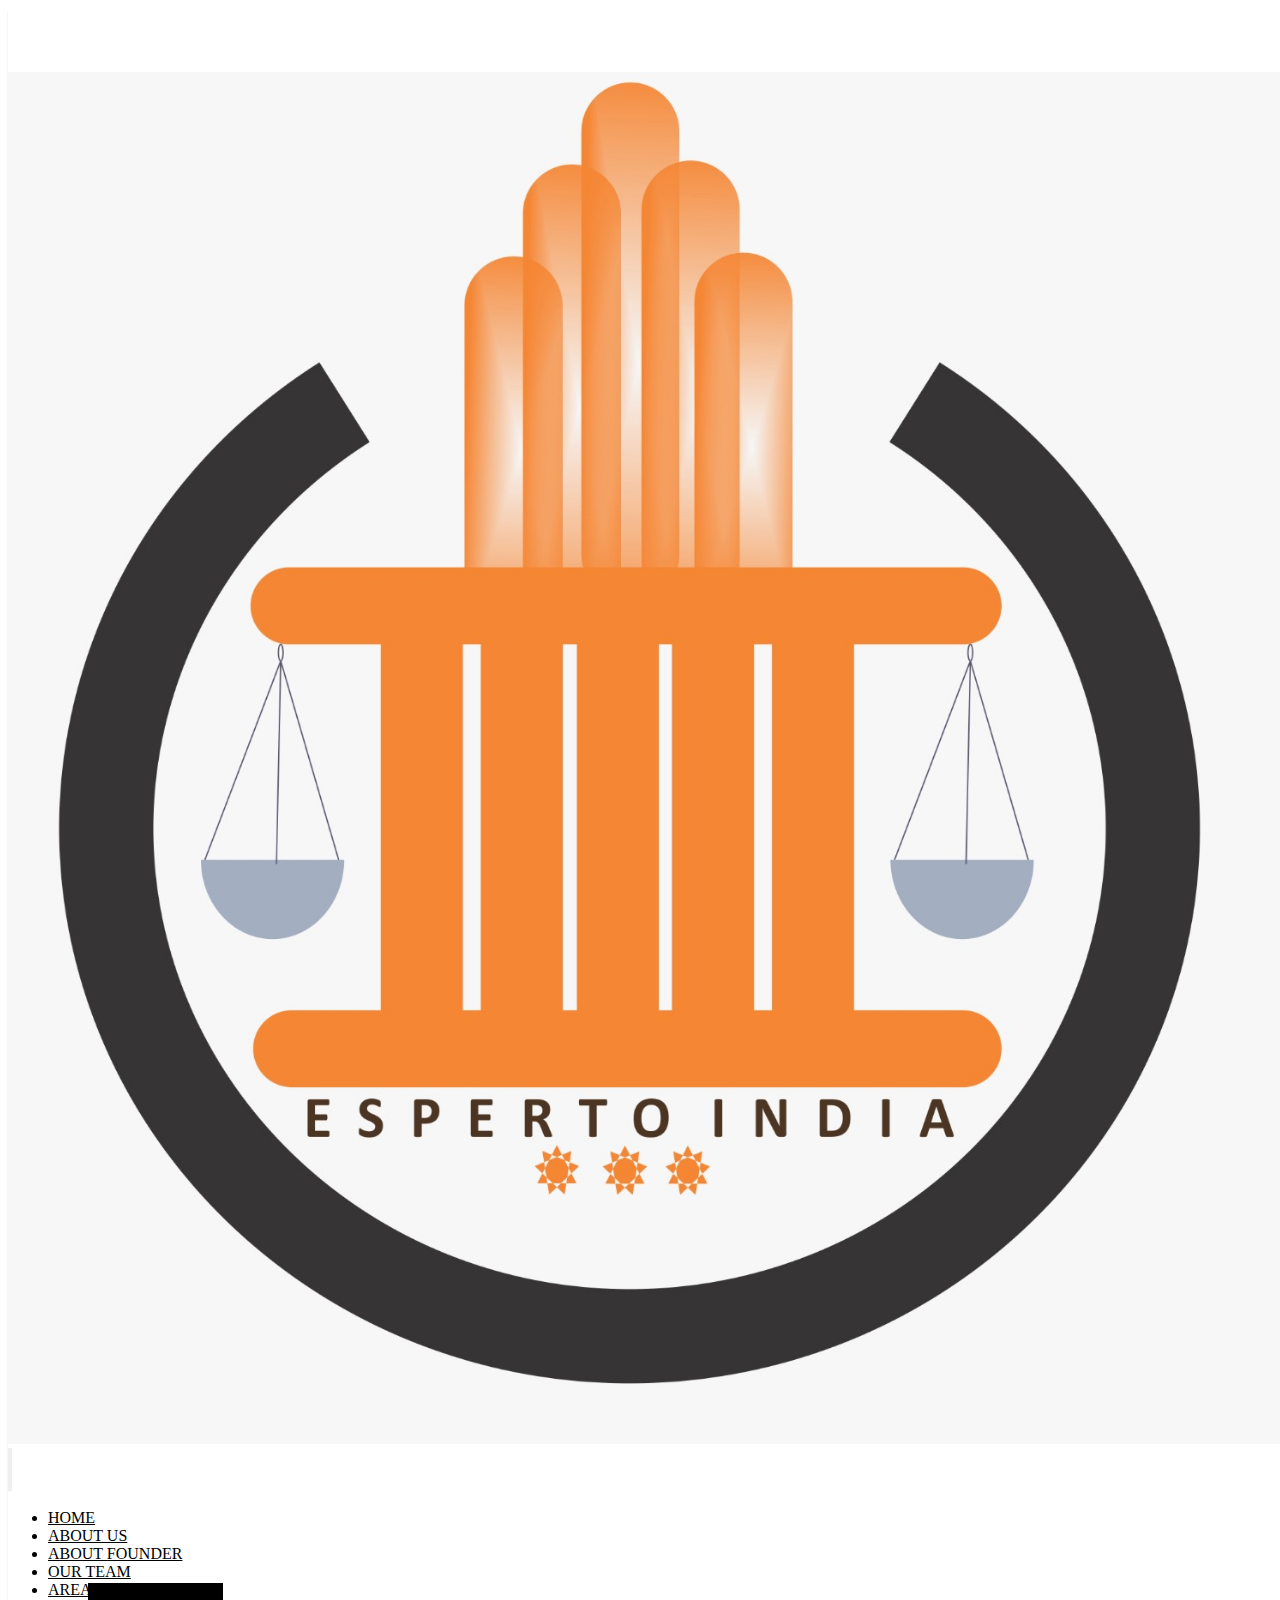
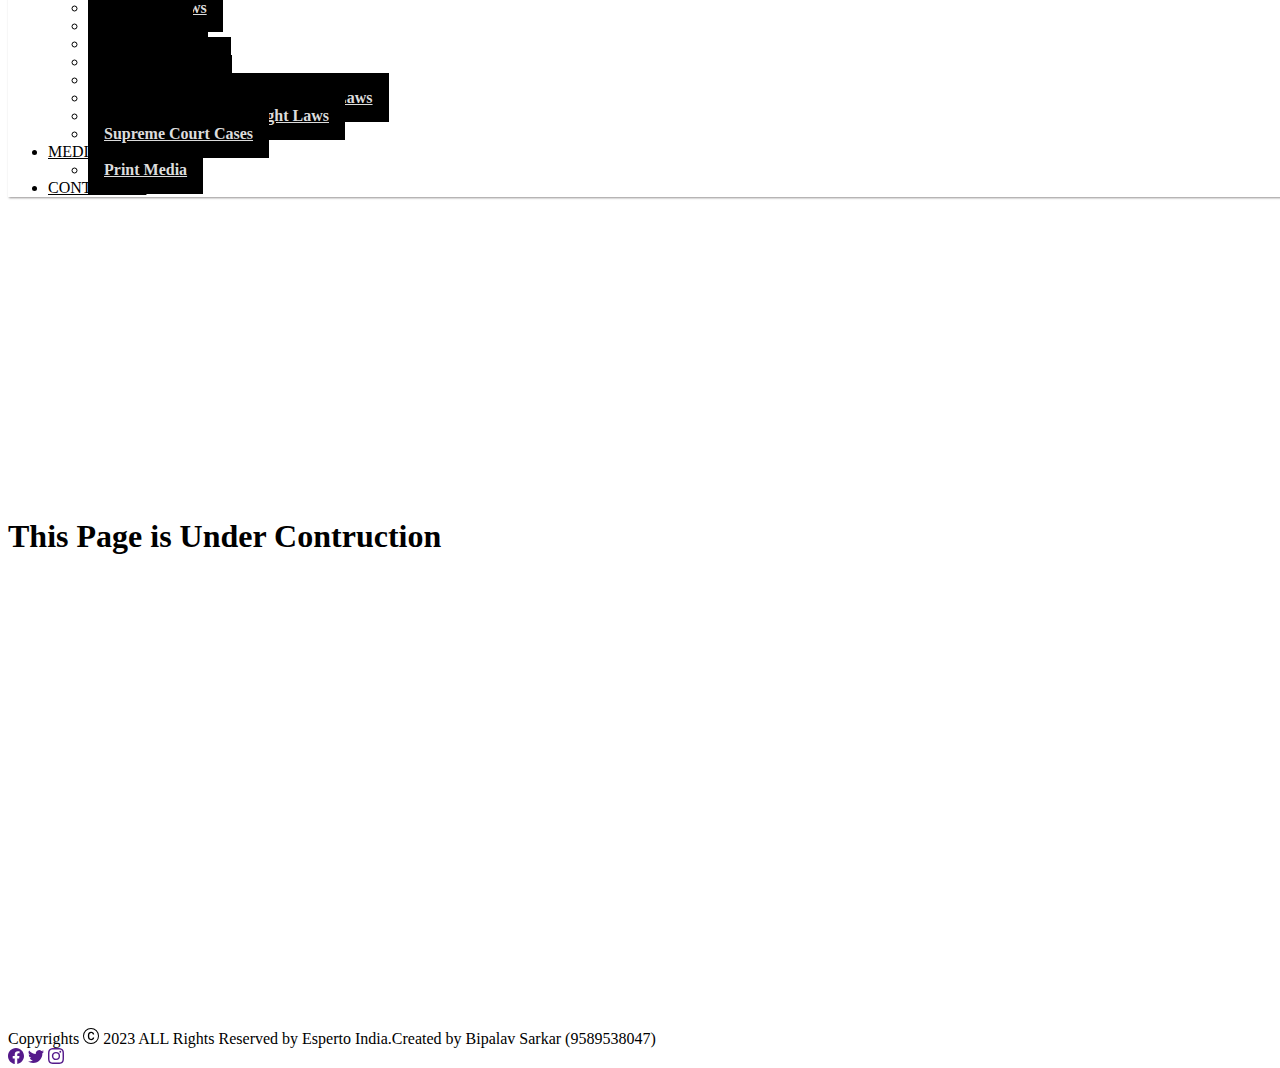
<file: Team.html>
<!DOCTYPE html>
<html lang="en">
<head>
    <meta charset="UTF-8">
    <meta name="viewport" content="width=device-width, initial-scale=1.0">
    <title>Our Team</title>
    <link href="https://cdn.jsdelivr.net/npm/bootstrap@5.3.2/dist/css/bootstrap.min.css" rel="stylesheet" integrity="sha384-T3c6CoIi6uLrA9TneNEoa7RxnatzjcDSCmG1MXxSR1GAsXEV/Dwwykc2MPK8M2HN" crossorigin="anonymous">
    <link rel="stylesheet" href="/style.css">
</head>
<body><nav class="navbar navbar-expand-lg bg-light border fixed-top">
  <div class="container">
    <a class="navbar-brand" href="#"><img class="img-fluid" src="/IMG-20231021-WA0005.jpg"></a>
    <button class="navbar-toggler" type="button" data-bs-toggle="collapse" data-bs-target="#navbarNavDropdown" aria-controls="navbarNavDropdown" aria-expanded="false" aria-label="Toggle navigation">
      <span class="navbar-toggler-icon"></span>
    </button>
    <div class="collapse navbar-collapse" id="navbarNavDropdown">
      <ul class="navbar-nav ms-auto">
        <li class="nav-item">
          <a class="nav-link" aria-current="page" href="index.html">HOME</a>
        </li>
        <li class="nav-item">
          <a class="nav-link" href="about.html">ABOUT US</a>
        </li>
        <li class="nav-item">
          <a class="nav-link" href="founder.html">ABOUT FOUNDER</a>
        </li>
        <li class="nav-item">
          <a class="nav-link" href="Team.html">OUR TEAM</a>
        </li>
        <li class="nav-item dropdown">
          <a class="nav-link dropdown-toggle" href="#" role="button" data-bs-toggle="dropdown" aria-expanded="false">
            AREAS OF PRACTICE
          </a>
          <ul class="dropdown-menu">
            <li><a class="dropdown-item" href="criminal.html">Criminal Laws</a></li>
            <li><a class="dropdown-item" href="civil.html">Civil Laws</a></li>
            <li><a class="dropdown-item" href="family.html">Family Laws</a></li>
            <li><a class="dropdown-item" href="consumer.html">Consumer Laws</a></li>
            <li><a class="dropdown-item" href="corporate.html">Corporate Laws</a></li>
            <li><a class="dropdown-item" href="banking.html">Banking And Financial Intitution Laws</a></li>
            <li><a class="dropdown-item" href="intellecual.html">Intellectual Property Right Laws</a></li>
            <li><a class="dropdown-item" href="supreme.html">Supreme Court Cases</a></li>
            
            
          </ul>
        </li>
        <li class="nav-item dropdown">
          <a class="nav-link dropdown-toggle" href="#" role="button" data-bs-toggle="dropdown" aria-expanded="false">
            MEDIA COVERAGE
          </a>
          <ul class="dropdown-menu">
            <li><a class="dropdown-item" href="print.html">Print Media</a></li> 
          </ul>
        </li>
        <li class="nav-item">
          <a class="nav-link" href="contact.html">CONTACT US</a>
        </li>
      </ul>
    </div>
  </div>
</nav>

      <section id="team">
        <div class="container">
           <h1 class="teamh-1 text-center align-items-center">This Page is Under Contruction</h1>
        </div>
      </section>
      <div class="p-3 container-fluid bg-dark text-white d-flex justify-content-around align-items-center">
        <div>
          Copyrights <svg xmlns="http://www.w3.org/2000/svg" width="16" height="16" fill="currentColor" class="bi bi-c-circle" viewBox="0 0 16 16">
            <path d="M1 8a7 7 0 1 0 14 0A7 7 0 0 0 1 8Zm15 0A8 8 0 1 1 0 8a8 8 0 0 1 16 0ZM8.146 4.992c-1.212 0-1.927.92-1.927 2.502v1.06c0 1.571.703 2.462 1.927 2.462.979 0 1.641-.586 1.729-1.418h1.295v.093c-.1 1.448-1.354 2.467-3.03 2.467-2.091 0-3.269-1.336-3.269-3.603V7.482c0-2.261 1.201-3.638 3.27-3.638 1.681 0 2.935 1.054 3.029 2.572v.088H9.875c-.088-.879-.768-1.512-1.729-1.512Z"/>
          </svg> 2023 ALL Rights Reserved by Esperto India.Created by <span class="fs-5 text-primary">Bipalav Sarkar (9589538047)</span>

        </div>
        <div class="text-center mt-2">
          <a href=""><svg xmlns="http://www.w3.org/2000/svg" width="16" height="16" fill="currentColor" class="bi bi-facebook" viewBox="0 0 16 16">
            <path d="M16 8.049c0-4.446-3.582-8.05-8-8.05C3.58 0-.002 3.603-.002 8.05c0 4.017 2.926 7.347 6.75 7.951v-5.625h-2.03V8.05H6.75V6.275c0-2.017 1.195-3.131 3.022-3.131.876 0 1.791.157 1.791.157v1.98h-1.009c-.993 0-1.303.621-1.303 1.258v1.51h2.218l-.354 2.326H9.25V16c3.824-.604 6.75-3.934 6.75-7.951z"/>
          </svg></a>
          <a href=""><svg xmlns="http://www.w3.org/2000/svg" width="16" height="16" fill="currentColor" class="mx-3 bi bi-twitter" viewBox="0 0 16 16">
            <path d="M5.026 15c6.038 0 9.341-5.003 9.341-9.334 0-.14 0-.282-.006-.422A6.685 6.685 0 0 0 16 3.542a6.658 6.658 0 0 1-1.889.518 3.301 3.301 0 0 0 1.447-1.817 6.533 6.533 0 0 1-2.087.793A3.286 3.286 0 0 0 7.875 6.03a9.325 9.325 0 0 1-6.767-3.429 3.289 3.289 0 0 0 1.018 4.382A3.323 3.323 0 0 1 .64 6.575v.045a3.288 3.288 0 0 0 2.632 3.218 3.203 3.203 0 0 1-.865.115 3.23 3.23 0 0 1-.614-.057 3.283 3.283 0 0 0 3.067 2.277A6.588 6.588 0 0 1 .78 13.58a6.32 6.32 0 0 1-.78-.045A9.344 9.344 0 0 0 5.026 15z"/>
          </svg></a>
          <a href=""><svg xmlns="http://www.w3.org/2000/svg" width="16" height="16" fill="currentColor" class="bi bi-instagram" viewBox="0 0 16 16">
            <path d="M8 0C5.829 0 5.556.01 4.703.048 3.85.088 3.269.222 2.76.42a3.917 3.917 0 0 0-1.417.923A3.927 3.927 0 0 0 .42 2.76C.222 3.268.087 3.85.048 4.7.01 5.555 0 5.827 0 8.001c0 2.172.01 2.444.048 3.297.04.852.174 1.433.372 1.942.205.526.478.972.923 1.417.444.445.89.719 1.416.923.51.198 1.09.333 1.942.372C5.555 15.99 5.827 16 8 16s2.444-.01 3.298-.048c.851-.04 1.434-.174 1.943-.372a3.916 3.916 0 0 0 1.416-.923c.445-.445.718-.891.923-1.417.197-.509.332-1.09.372-1.942C15.99 10.445 16 10.173 16 8s-.01-2.445-.048-3.299c-.04-.851-.175-1.433-.372-1.941a3.926 3.926 0 0 0-.923-1.417A3.911 3.911 0 0 0 13.24.42c-.51-.198-1.092-.333-1.943-.372C10.443.01 10.172 0 7.998 0h.003zm-.717 1.442h.718c2.136 0 2.389.007 3.232.046.78.035 1.204.166 1.486.275.373.145.64.319.92.599.28.28.453.546.598.92.11.281.24.705.275 1.485.039.843.047 1.096.047 3.231s-.008 2.389-.047 3.232c-.035.78-.166 1.203-.275 1.485a2.47 2.47 0 0 1-.599.919c-.28.28-.546.453-.92.598-.28.11-.704.24-1.485.276-.843.038-1.096.047-3.232.047s-2.39-.009-3.233-.047c-.78-.036-1.203-.166-1.485-.276a2.478 2.478 0 0 1-.92-.598 2.48 2.48 0 0 1-.6-.92c-.109-.281-.24-.705-.275-1.485-.038-.843-.046-1.096-.046-3.233 0-2.136.008-2.388.046-3.231.036-.78.166-1.204.276-1.486.145-.373.319-.64.599-.92.28-.28.546-.453.92-.598.282-.11.705-.24 1.485-.276.738-.034 1.024-.044 2.515-.045v.002zm4.988 1.328a.96.96 0 1 0 0 1.92.96.96 0 0 0 0-1.92zm-4.27 1.122a4.109 4.109 0 1 0 0 8.217 4.109 4.109 0 0 0 0-8.217zm0 1.441a2.667 2.667 0 1 1 0 5.334 2.667 2.667 0 0 1 0-5.334z"/>
          </svg></a>
        </div>
      
    </div>






















    <script src="https://cdn.jsdelivr.net/npm/bootstrap@5.3.2/dist/js/bootstrap.bundle.min.js" integrity="sha384-C6RzsynM9kWDrMNeT87bh95OGNyZPhcTNXj1NW7RuBCsyN/o0jlpcV8Qyq46cDfL" crossorigin="anonymous"></script>

</body>
</html>
</file>
<file: style.css>
html,
body{
    height: 100%;
    width: 100%;
}

nav{
    box-shadow: 0 2px 2px -1px rgba(122, 119, 119, 0.8);
}
.dropdown-item{
    line-height: 1;
    padding: 1rem;
    font-size: 1rem;
    background-color: black;
    color:gainsboro;
    font-weight: 600;
   
}
 .dropdown-toggle::after{
    border: none;
    vertical-align: middle;
    font-size: 1rem;
}
 .nav-item:hover>.dropdown-toggle::after,
 .nav-link.dropdown-toggle.show{
    color: #0d6efd;
}
 .dropdown-item:hover,
 .dropdown-item:focus,
 .navbar-nav .nav-link:hover{
    color: var(--primary-color);
    background-color: transparent;
}
.navbar-nav li:hover>ul.dropdown-menu{
    display: block;
}
.navbar-toggler{
    color: white;
    font-size: 2rem;
    height: 2.7rem;
    padding: 0;
}
.navbar-toggler:focus{
    outline: none;
    box-shadow: none;
}
.scrolled{
    position: fixed;
    top: 0;
    width: 100%;
} 
.nav-item > .nav-link{
    font-weight: 500;
    color: black;
}
.nav-item >.nav-link:hover{
    color: #0d6efd;
}

.sp-1{
    font-size: 20px;
    font-weight: 700;
}
img{

    width: 100vw;
    background-size: auto;
    background-position: center;
    background-repeat: no-repeat;
    background-attachment: fixed;
    margin-top: 5%;
    
}
h4{
    font-weight: 700;
}
p{
    text-align: justify;
}

.cutstom-text{
    letter-spacing: 2rem;
    
}
@media(max-width:768px){
    .cutstom-text{
        font-size: 1.3rem;
        letter-spacing: 8px;
    }
}
.cutstom-text1{
    letter-spacing: 1.2rem;
    letter-spacing: 14px;
    
}
@media(max-width:768px){
    .cutstom-text1{
        font-size: 1.3rem;
        letter-spacing: 8px;
    }
}
.about{
    padding-top: 20vh;
    line-height: 2;

}
@media(max-width:768px){
    .about{
        padding-top: 5vh;
        line-height: 2;
    
    }
}
.ul-about > li{
    margin-left: 14px;
}
.navbar-brand{
    width: 8vw;

}
@media(max-width:768px){
    .navbar-brand, img{
        width: 14vw;
        margin-left: 10px;
    }
}


img{
    background-size: contain;
    

}
.founder{
    padding-top: 15vh;
    line-height: 2;

}
@media(max-width:768px){
    .founder{
        padding-top: 5vh;
        line-height: 2;
    
    }
}
#team{
    height: 90vh;
    width: 100vw;
    

}
.teamh-1{
    padding-top: 300px;
}

@media(max-width:768px){
    .teamh-1{
        padding-top: 20vh;
        line-height: 1.5;
        height: 30vh;
        width: 100%;
    
    }
}

.contacth-3{
    padding-top: 26vh;
}
@media(max-width:768px){
    .contacth-3{
        padding-top: 15vh;
        line-height: 1.5;
        height: 30vh;
        width: 100%;
    
    }
}
</file>
